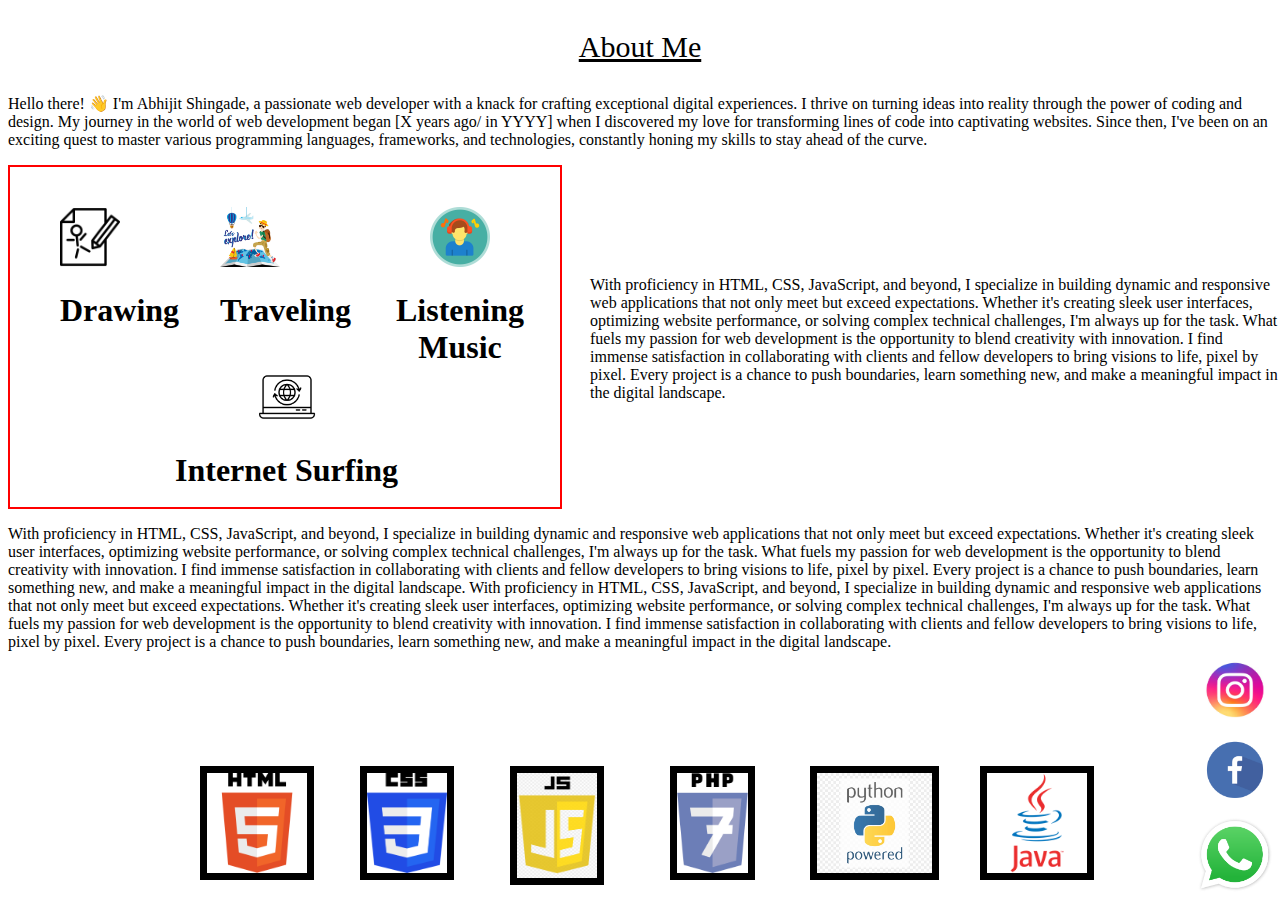
<file: index.html>
<!DOCTYPE html>
<html lang="en">

<head>
    <meta charset="UTF-8">
    <meta name="viewport" content="width=device-width, initial-scale=1.0">
    <title>Document</title>
    <link rel="stylesheet" href="index.css">
</head>

<body>
    <section>
        <div>
            <p class="about">About Me</p>
            <p class="para">Hello there! 👋 I'm Abhijit Shingade, a passionate web developer with a knack for crafting
                exceptional digital experiences. I thrive on turning ideas into reality through the power of coding and
                design. My journey in the world of web development began [X years ago/ in YYYY] when I discovered my
                love for transforming lines of code into captivating websites. Since then, I've been on an exciting
                quest to master various programming languages, frameworks, and technologies, constantly honing my skills
                to stay ahead of the curve.</p>
        </div>
        <div class="rel">
            <div class="first">
                <img  src="assests/draw.jpg" width="60px" height="60px">
                <h1>Drawing</h1>
            </div>
            <div  class="second" >
                <img src="assests/traveling.jpeg" width="60px" height="60px">
                <h1>Traveling</h1>
            </div>
            <div  class="third" >
                <img src="assests/listen.jpg" width="60px" height="60px">
                <h1>Listening Music</h1>
            </div>
            <div  class="four" >
                <img src="assests/internet.jpg" width="60px" height="60px">
                <h1>Internet Surfing</h1>
            </div>
        </div>
        <div class="para2">
            <p>With proficiency in HTML, CSS, JavaScript, and beyond, I specialize in building dynamic and responsive web applications that not only meet but exceed expectations. Whether it's creating sleek user interfaces, optimizing website performance, or solving complex technical challenges, I'm always up for the task. What fuels my passion for web development is the opportunity to blend creativity with innovation. I find immense satisfaction in collaborating with clients and fellow developers to bring visions to life, pixel by pixel. Every project is a chance to push boundaries, learn something new, and make a meaningful impact in the digital landscape.</p>
        </div>
        <div class="fixed">
            <a  href="https://www.whatsapp.com/" ><img class="wts" src="assests/Wts2.jpg" width="80px" height="80px"></a>
            <a  href="https://www.facebook.com/" ><img class="fb" src="assests/fb.jpg" width="80px" height="80px"></a>
            <a  href="https://www.instagram.com/" ><img class="ins" src="assests/insta.jpg" width="120px" height="80px"></a>
        </div>
        <div class="lang">
            <img class="html" src="assests/html.jpg">
            <img class="css" src="assests/css.jpg">
            <img class="js" src="assests/js.jpg">
            <img class="php" src="assests/php.jpg">
            <img class="py" src="assests/py.jpg">
            <img class="java" src="assests/java.jpg">
        </div>
        <p>With proficiency in HTML, CSS, JavaScript, and beyond, I specialize in building dynamic and responsive web applications that not only meet but exceed expectations. Whether it's creating sleek user interfaces, optimizing website performance, or solving complex technical challenges, I'm always up for the task. What fuels my passion for web development is the opportunity to blend creativity with innovation. I find immense satisfaction in collaborating with clients and fellow developers to bring visions to life, pixel by pixel. Every project is a chance to push boundaries, learn something new, and make a meaningful impact in the digital landscape. With proficiency in HTML, CSS, JavaScript, and beyond, I specialize in building dynamic and responsive web applications that not only meet but exceed expectations. Whether it's creating sleek user interfaces, optimizing website performance, or solving complex technical challenges, I'm always up for the task. What fuels my passion for web development is the opportunity to blend creativity with innovation. I find immense satisfaction in collaborating with clients and fellow developers to bring visions to life, pixel by pixel. Every project is a chance to push boundaries, learn something new, and make a meaningful impact in the digital landscape.</p>
    </section>
</body>

</html>
</file>
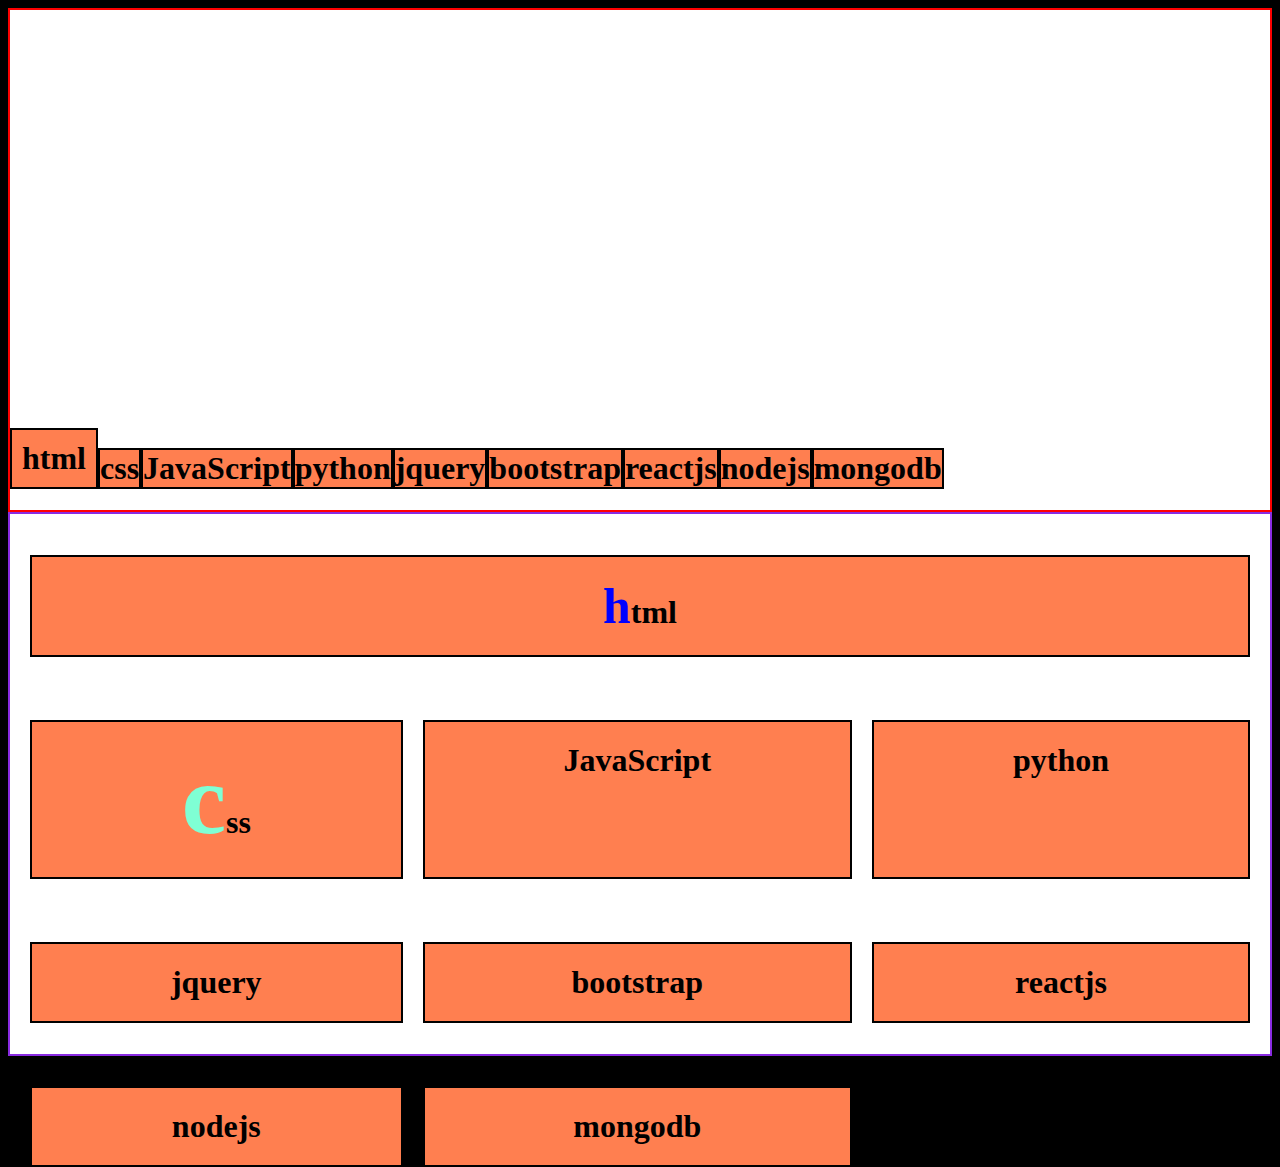
<file: hello.html>
<!DOCTYPE html>
<html lang="en">
<head>
    <meta charset="UTF-8">
    <meta name="viewport" content="width=device-width, initial-scale=1.0">
    <title>Document</title>
    <link rel="stylesheet" href="hello.css">
</head>
<body>
    <section class="Main">
        <div class="form">
            <h1 class="text1">html</h1>
            <h1 class="text2">css</h1>
            <h1 class="text3">JavaScript</h1>
            <h1 class="text4">python</h1>
            <h1 class="text5">jquery</h1>
            <h1 class="text6">bootstrap</h1>
            <h1 class="text7">reactjs</h1>
            <h1 class="text8">nodejs</h1>
            <h1 class="text9">mongodb</h1>
        </div>
        <div class="form1">
            <h1 class="text21">html</h1>
            <h1 class="text22">css</h1>
            <h1 class="text23">JavaScript</h1>
            <h1 class="text24">python</h1>
            <h1 class="text25">jquery</h1>
            <h1 class="text26">bootstrap</h1>
            <h1 class="text27">reactjs</h1>
            <h1 class="text28">nodejs</h1>
            <h1 class="text29">mongodb</h1>
        </div>
    </section>
</body>
</html>
</file>
<file: index.css>
.about{
    text-align: center;
    text-decoration: underline;
    font-size: 30px;
}
.rel{
    border: 2px solid red;
    position: relative;
    height: 340px;  
    width: 550px;
}
.first{
    position: absolute;
    left: 50px;
    top: 40px;
}
.second{
    position: absolute;
    left: 210px;
    top: 40px;
}
.third{
    position: absolute;
    left: 350px;
    top: 40px;
    text-align: center;
}
.four{
    position: absolute;
    left: 165px;
    top: 200px;
    text-align: center;
}
.para2{
    position: absolute;
    left: 590px;
    top: 260px;
}
.wts{
    position: fixed;
    bottom: 5px;
    right: 5px;
}
.fb{
    position: fixed;
    bottom: 90px;
    right: 5px;
}
.ins{
    position: fixed;
    bottom: 170px;
    right: -15px;
}
.html{
    position: absolute;
    width: 100px;
    height: 100px;
    left: 200px;
    bottom: 20px;
    border: 7px solid;
}
.css{
    position: absolute;
    width: 80px;
    height: 100px;
    left: 360px;
    bottom: 20px;
    border: 7px solid;
}
.js{
    position: absolute;
    width: 80px;
    height: 105px;
    left: 510px;
    bottom: 15px;
    border: 7px solid;
}
.php{
    position: absolute;
    width: 80x;
    height: 100px;
    left: 670px;
    bottom: 20px;
    border: 7px solid;
}
.py{
    position: absolute;
    width: 80x;
    height: 100px;
    left: 810px;
    bottom: 20px;
    border: 7px solid;
}
.java{
    position: absolute;
    width: 80x;
    height: 100px;
    left: 980px;
    bottom: 20px;
    border: 7px solid;
}
</file>
<file: hello.css>
body{
    background-color: black;
    /* text-align: center; */
}
.form{
    border: 2px solid red;
    background-color: white;
    /* text-align: center; */
    /* padding: 10px 10px 10px 10px; */
    display: flex;
    /* justify-content: center; */
    /* justify-content: flex-end; */
    /* justify-content: flex-start; */
    /* justify-content: space-between; */
    /* justify-content: space-around; */
    /* align-items: center; */
    /* align-items: stretch; */
    /* align-items: flex-start; */
    align-items: flex-end;
    height: 500px;
}
.text1{
    background-color: coral;
    border: 2px solid black;
    padding: 10px 10px;
}
.text2{
    background-color: coral;
    border: 2px solid black;
}
.text3{
    background-color: coral;
    border: 2px solid black;

}
.text4{
    background-color: coral;
    border: 2px solid black;
}
.text5{
    background-color: coral;
    border: 2px solid black;
}
.text6{
    background-color: coral;
    border: 2px solid black;
}
.text7{
    background-color: coral;
    border: 2px solid black;

}
.text8{
    background-color: coral;
    border: 2px solid black;
}
.text9{
    background-color: coral;
    border: 2px solid black;
}

.form1{
    border: 2px solid blueviolet;
    background-color: white;
    height: 500px;
    padding: 20px;
    display: grid;
    /* grid-row-gap: 10px;
    grid-column-gap: 10px; */
    grid-gap: 20px 20px;
    /* display: inline-grid; */
    /* grid-column-gap: 50px; */
    grid-template-columns: auto auto auto;
}
.text21{
    text-align: center;
    background-color: coral;
    border: 2px solid black;
    padding: 20px;
    grid-column-start: 1;
    grid-column-end: 4;
}
.text22{
    text-align: center;
    background-color: coral;
    border: 2px solid black;
    padding: 20px;
}
.text23{
    text-align: center;
    background-color: coral;
    border: 2px solid black;
    padding: 20px;
}
.text24{
    text-align: center;
    background-color: coral;
    border: 2px solid black;
    padding: 20px;
}
.text25{
    text-align: center;
    background-color: coral;
    border: 2px solid black;
    padding: 20px;
}
.text26{
    text-align: center;
    background-color: coral;
    border: 2px solid black;
    padding: 20px;
}
.text27{
    text-align: center;
    background-color: coral;
    border: 2px solid black;
    padding: 20px;
}
.text28{
    text-align: center;
    background-color: coral;
    border: 2px solid black;
    padding: 20px;
}
.text29{
    text-align: center;
    background-color: coral;
    border: 2px solid black;
    padding: 20px;
}

.Main{
    /* margin: 150px 220px 40px 220px; */
}
@media only screen and(max-width: 600px)
{ font-size: 50px;
}
    .text21::first-letter
    {
    color: blue;
    font-size: 50px;
}
@media only screen and(min-width: 600px)
{
    font-size: 40px;
}
 .text22::first-letter
 {
    color: aquamarine;
    font-size: 100px;
 }
</file>
